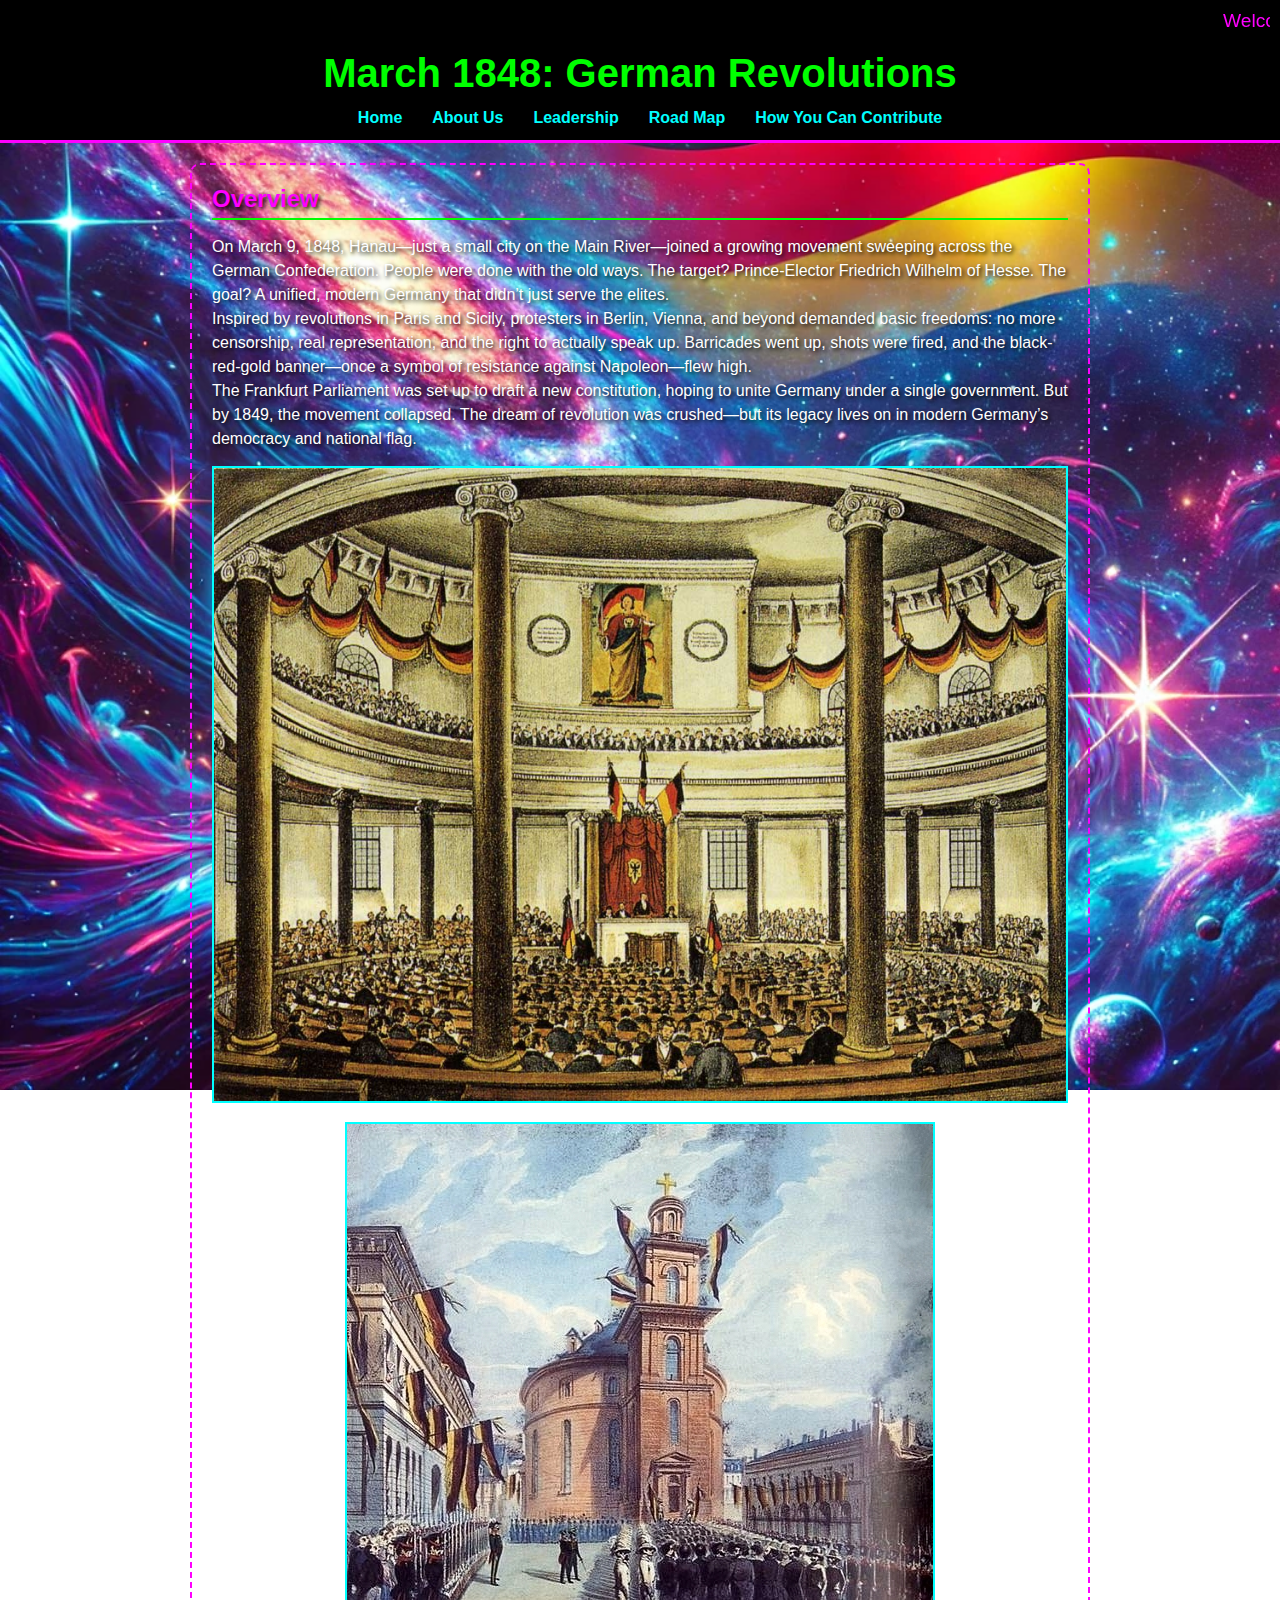
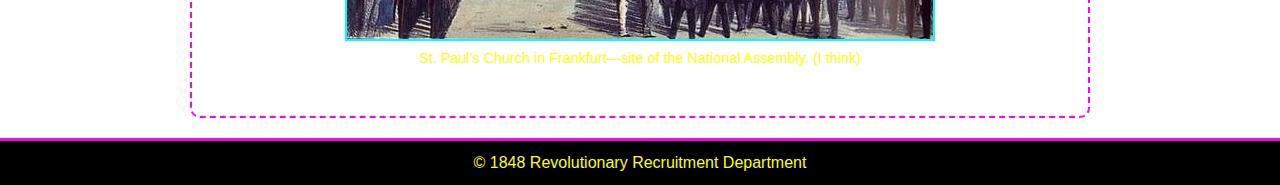
<file: index.html>
<!DOCTYPE html>
<html lang="en">
<head>
  <meta charset="UTF-8">
  <meta name="viewport" content="width=device-width, initial-scale=1.0">
  <title>German Revolution, 1848</title>
  <link rel="stylesheet" type="text/css" href="style.css">
  <link rel="icon" type="image/png" href="images/Flag_of_Germany.svg.png">
</head>
<body>

  <header>
    <marquee behavior="scroll" direction="left">Welcome to the 1848 German Revolutions!</marquee>
    <h1>March 1848: German Revolutions</h1>
    <nav>
      <ul>
        <li><a href="index.html">Home</a></li>
        <li><a href="about.html">About Us</a></li>
        <li><a href="leadership.html">Leadership</a></li>
        <li><a href="roadmap.html">Road Map</a></li>
        <li><a href="help.html">How You Can Contribute</a></li>
      </ul>
    </nav>
  </header>
  <main>
    <section id="overview">
      <h2>Overview</h2>
      <p>
        On March 9, 1848, Hanau—just a small city on the Main River—joined a growing movement sweeping across the German Confederation. People were done with the old ways. The target? Prince-Elector Friedrich Wilhelm of Hesse. The goal? A unified, modern Germany that didn’t just serve the elites.
      </p>
      <p>
        Inspired by revolutions in Paris and Sicily, protesters in Berlin, Vienna, and beyond demanded basic freedoms: no more censorship, real representation, and the right to actually speak up. Barricades went up, shots were fired, and the black-red-gold banner—once a symbol of resistance against Napoleon—flew high.
      </p>
      <p>
        The Frankfurt Parliament was set up to draft a new constitution, hoping to unite Germany under a single government. But by 1849, the movement collapsed. The dream of revolution was crushed—but its legacy lives on in modern Germany’s democracy and national flag.
      </p>
      <figure>
        <img src="images/Zeitgenössige_Lithografie_der_Nationalversammlung_in_der_Paulskirche.jpg" alt="Barricade in central Berlin">
      </figure>
      <figure>
        <img src="images/Paulskirche_Frankfurt_am_Main_1848-1849.jpg">
        <figcaption>St. Paul’s Church in Frankfurt—site of the National Assembly. (I think)</figcaption>
      </figure>
    </section>
  </main>
  <footer>
    <p>&copy; 1848 Revolutionary Recruitment Department</p>
  </footer>
</body>
</html>
</file>
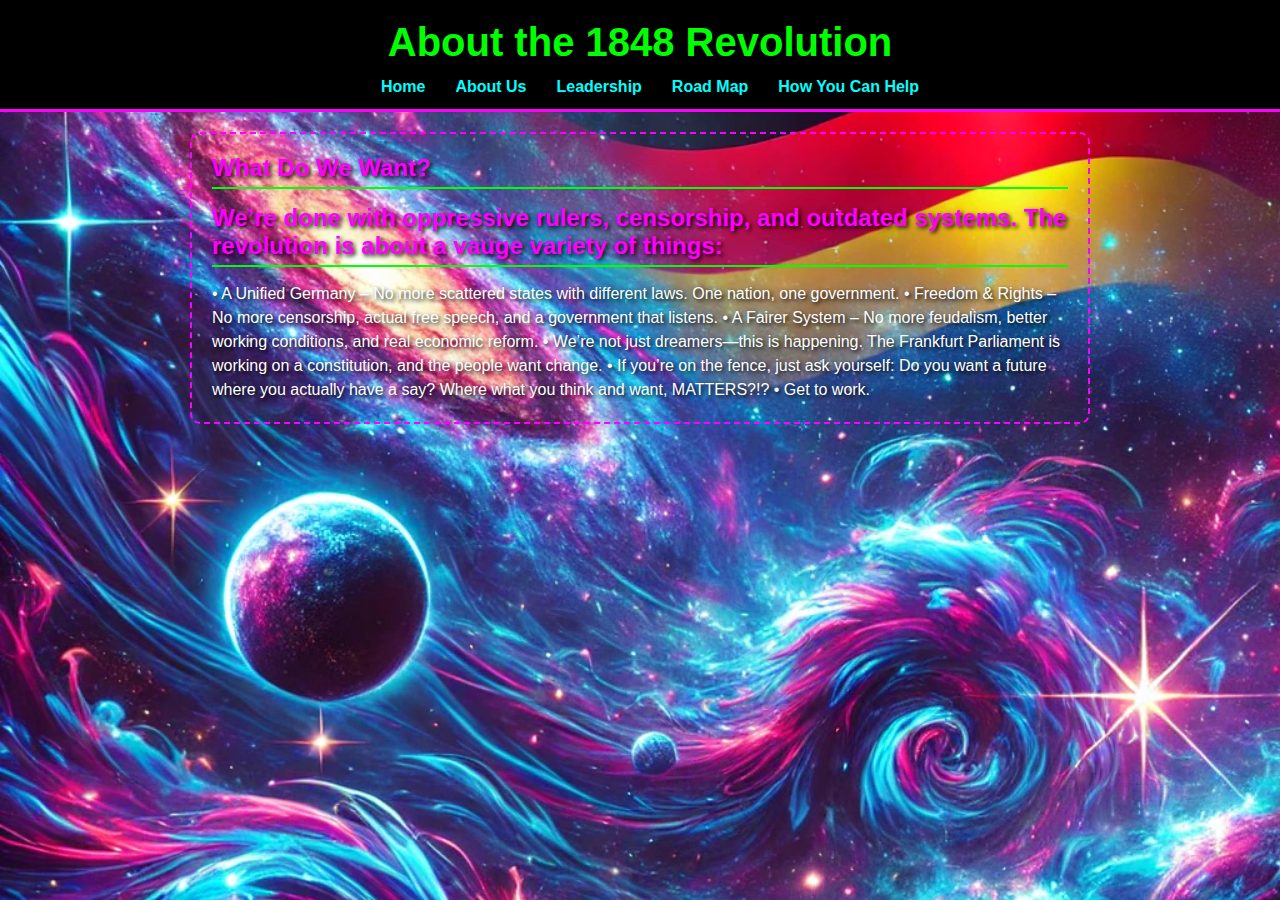
<file: about.html>
<!DOCTYPE html>
<html lang="en">
<head>
  <meta charset="UTF-8">
  <meta name="viewport" content="width=device-width, initial-scale=1.0">
  <title>About Us</title>
  <link rel="stylesheet" type="text/css" href="style.css">
    <link rel="icon" type="image/png" href="images/Flag_of_Germany.svg.png">
</head>
<body>
  <header>
    <h1>About the 1848 Revolution</h1>
    <nav>
      <ul>
        <li><a href="index.html">Home</a></li>
        <li><a href="about.html">About Us</a></li>
        <li><a href="leadership.html">Leadership</a></li>
        <li><a href="roadmap.html">Road Map</a></li>
        <li><a href="help.html">How You Can Help</a></li>
      </ul>
    </nav>
  </header>
  <main>
    <h2>What Do We Want?</h2>
    
<h2>We’re done with oppressive rulers, censorship, and outdated systems. The revolution is about a vauge variety of things:</h2>
<p>
•  A Unified Germany – No more scattered states with different laws. One nation, one government.
•  Freedom & Rights – No more censorship, actual free speech, and a government that listens.
•  A Fairer System – No more feudalism, better working conditions, and real economic reform.
•  We’re not just dreamers—this is happening. The Frankfurt Parliament is working on a constitution, and the people want change. 
•  If you’re on the fence, just ask yourself: Do you want a future where you actually have a say? Where what you think and want, MATTERS?!?
•  Get to work.

</p>
  </main>
</body>
</html>
</file>
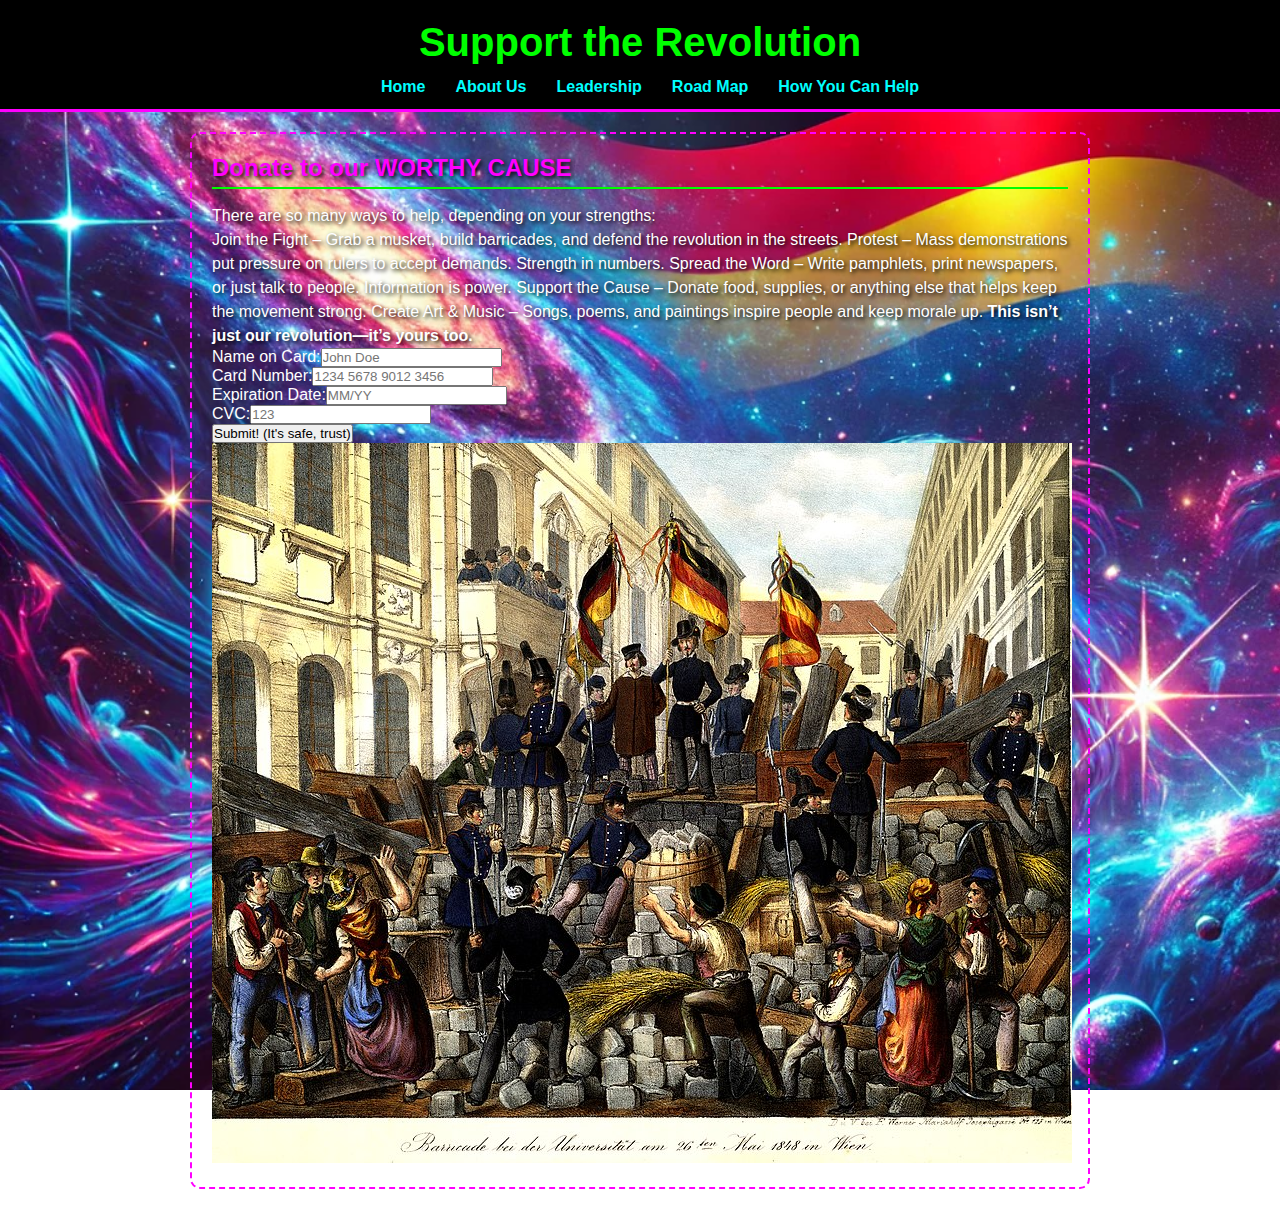
<file: help.html>
<!DOCTYPE html>
<html lang="en">
<head>
  <meta charset="UTF-8">
  <meta name="viewport" content="width=device-width, initial-scale=1.0">
  <title>How You Can Help</title>
  <link rel="stylesheet" type="text/css" href="style.css">
  <link rel="icon" type="image/png" href="images/Flag_of_Germany.svg.png">
</head>
<body>
  <header>
    <h1>Support the Revolution</h1>
    <nav>
      <ul>
        <li><a href="index.html">Home</a></li>
        <li><a href="about.html">About Us</a></li>
        <li><a href="leadership.html">Leadership</a></li>
        <li><a href="roadmap.html">Road Map</a></li>
        <li><a href="help.html">How You Can Help</a></li>
      </ul>
    </nav>
  </header>
  <main>
    <h2>Donate to our WORTHY CAUSE</h2>

    <p>There are so many ways to help, depending on your strengths:</p>

<p>Join the Fight – Grab a musket, build barricades, and defend the revolution in the streets.


  
Protest – Mass demonstrations put pressure on rulers to accept demands. Strength in numbers.

  
Spread the Word – Write pamphlets, print newspapers, or just talk to people. Information is power.

  
Support the Cause – Donate food, supplies, or anything else that helps keep the movement strong.


  
Create Art & Music – Songs, poems, and paintings inspire people and keep morale up.


  
<strong>This isn’t just our revolution—it’s yours too.</strong>

<p>


    <form>
      <label>Name on Card:</label><input type="text" placeholder="John Doe"><br>
      <label>Card Number:</label><input type="text" placeholder="1234 5678 9012 3456"><br>
      <label>Expiration Date:</label><input type="text" placeholder="MM/YY"><br>
      <label>CVC:</label><input type="text" placeholder="123"><br>
      <button type="submit">Submit! (It's safe, trust)</button>
    </form>

<img src="images/860px-Barricade_bei_der_Universität_am_26ten_Mai_1848_in_Wien_0.jpg">
  </main>
</body>
</html>
</file>
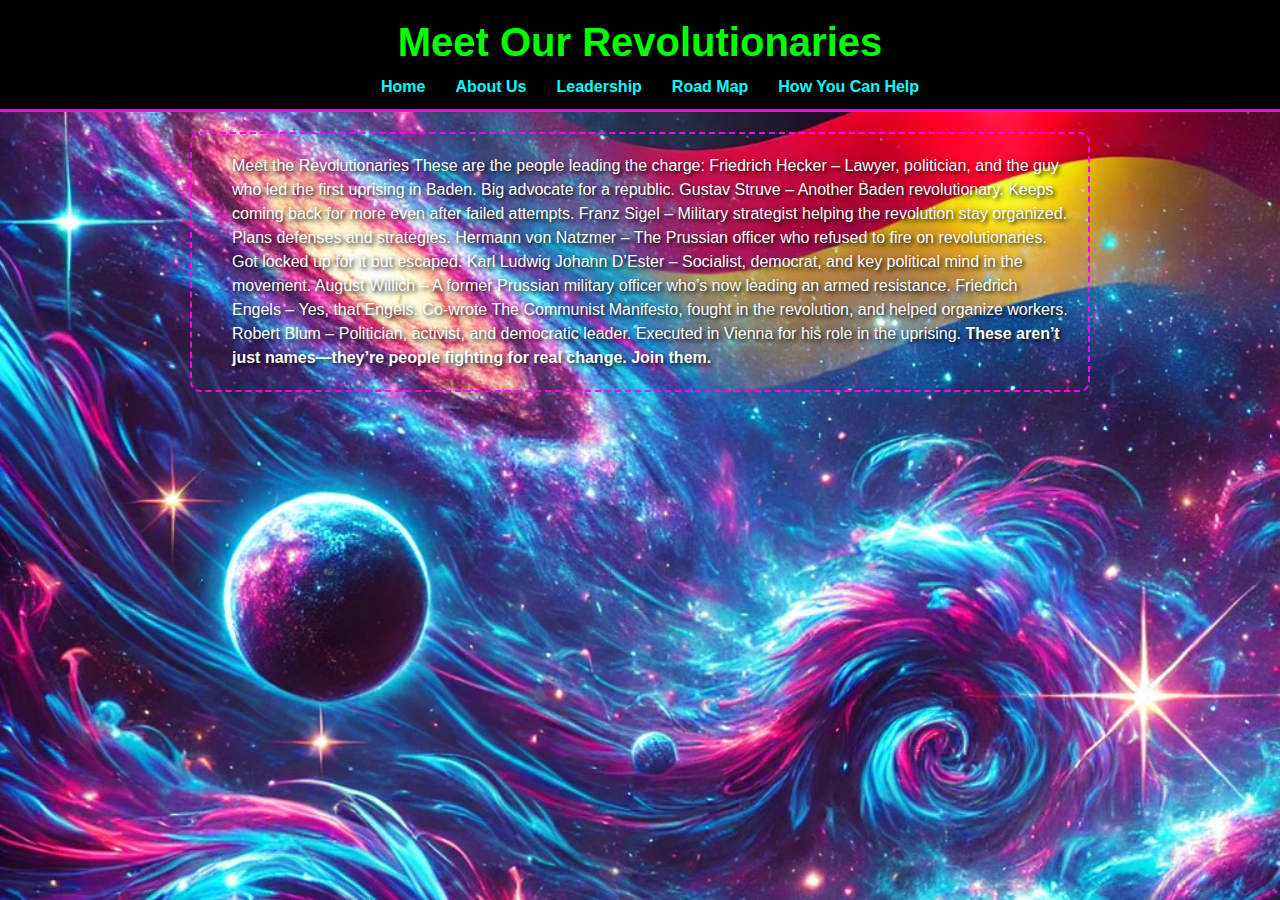
<file: leadership.html>
<!DOCTYPE html>
<html lang="en">
<head>
  <meta charset="UTF-8">
  <meta name="viewport" content="width=device-width, initial-scale=1.0">
  <title>Leadership</title>
  <link rel="stylesheet" type="text/css" href="style.css">
    <link rel="icon" type="image/png" href="images/Flag_of_Germany.svg.png">
</head>
<body>
  <header>
    <h1>Meet Our Revolutionaries</h1>
    <nav>
      <ul>
        <li><a href="index.html">Home</a></li>
        <li><a href="about.html">About Us</a></li>
        <li><a href="leadership.html">Leadership</a></li>
        <li><a href="roadmap.html">Road Map</a></li>
        <li><a href="help.html">How You Can Help</a></li>
      </ul>
    </nav>
  </header>
  <main>
    <ul>
<p>Meet the Revolutionaries
These are the people leading the charge:

Friedrich Hecker – Lawyer, politician, and the guy who led the first uprising in Baden. Big advocate for a republic.
      
Gustav Struve – Another Baden revolutionary. Keeps coming back for more even after failed attempts.

Franz Sigel – Military strategist helping the revolution stay organized. Plans defenses and strategies.
      
Hermann von Natzmer – The Prussian officer who refused to fire on revolutionaries. Got locked up for it but escaped.
      
Karl Ludwig Johann D’Ester – Socialist, democrat, and key political mind in the movement.
      
August Willich – A former Prussian military officer who’s now leading an armed resistance.
      
Friedrich Engels – Yes, that Engels. Co-wrote The Communist Manifesto, fought in the revolution, and helped organize workers.
      
Robert Blum – Politician, activist, and democratic leader. Executed in Vienna for his role in the uprising.
      
<strong>These aren’t just names—they’re people fighting for real change. Join them.</strong></p>
    </ul>

    <link rel="icon" type="image/png" href="images/Flag_of_Germany.svg.png">

          <img src="images/Ereignisblatt_aus_den_revolutionären_Märztagen_18.-19._März_1848_mit_einer_Barrikadenszene_aus_der_Breiten_Strasse,_Berlin_01.jpg>

  </main>
</body>
</html>
</file>
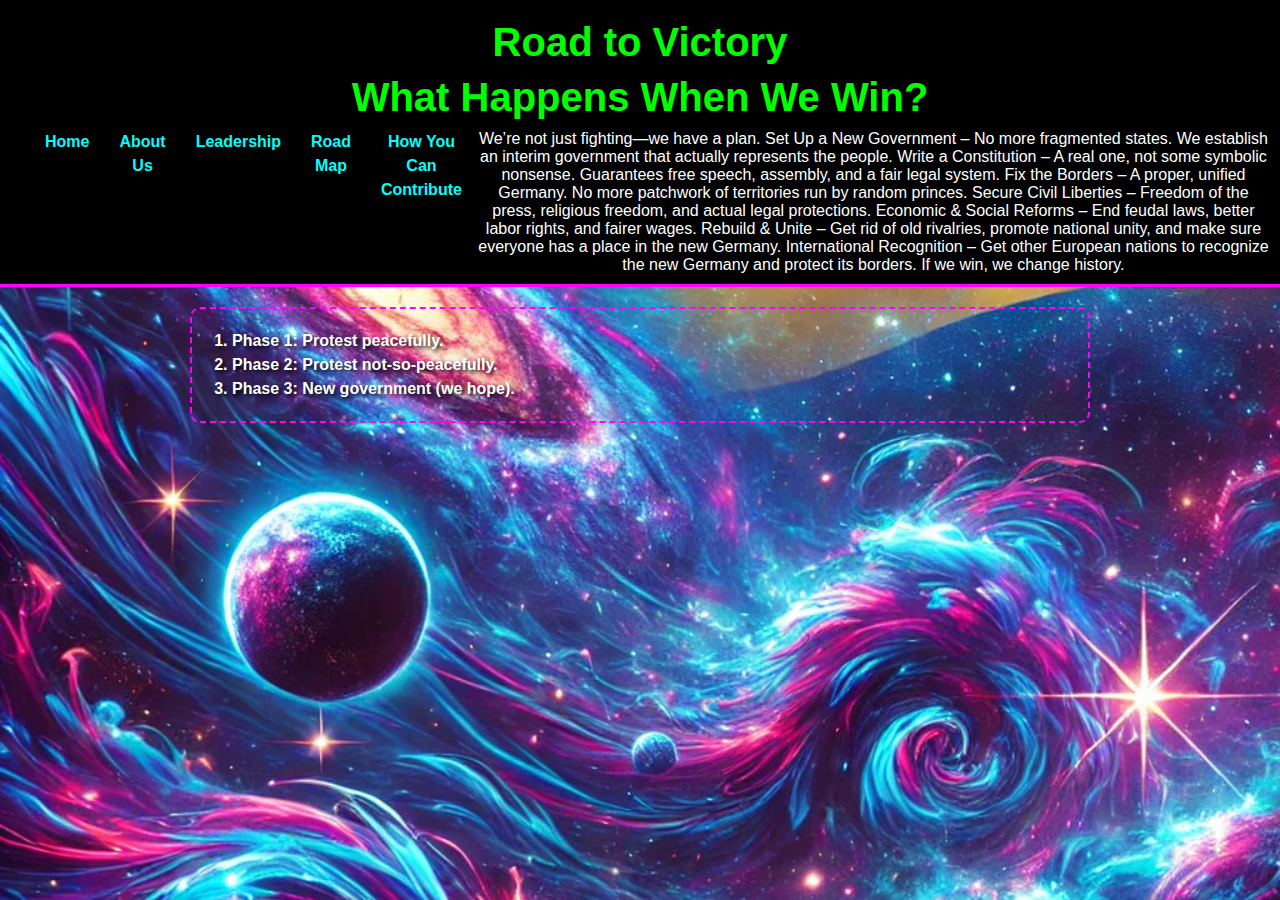
<file: roadmap.html>
<!DOCTYPE html>
<html lang="en">
<head>
  <meta charset="UTF-8">
  <meta name="viewport" content="width=device-width, initial-scale=1.0">
  <title>Revolutionary Roadmap</title>
  <link rel="stylesheet" type="text/css" href="style.css">
</head>
<body>
  <header>
    <h1>Road to Victory</h1>
    <h1>What Happens When We Win?</h1>
    <nav>
      <ul>
        <li><a href="index.html">Home</a></li>
        <li><a href="about.html">About Us</a></li>
        <li><a href="leadership.html">Leadership</a></li>
        <li><a href="roadmap.html">Road Map</a></li>
        <li><a href="help.html">How You Can Contribute</a></li>

We’re not just fighting—we have a plan.

Set Up a New Government – No more fragmented states. We establish an interim government that actually represents the people.
Write a Constitution – A real one, not some symbolic nonsense. Guarantees free speech, assembly, and a fair legal system.
Fix the Borders – A proper, unified Germany. No more patchwork of territories run by random princes.
Secure Civil Liberties – Freedom of the press, religious freedom, and actual legal protections.
Economic & Social Reforms – End feudal laws, better labor rights, and fairer wages.
Rebuild & Unite – Get rid of old rivalries, promote national unity, and make sure everyone has a place in the new Germany.
International Recognition – Get other European nations to recognize the new Germany and protect its borders.
</strong>If we win, we change history.<strong>
      </ul>
    </nav>
  </header>
  <main>
    <ol>
      <li>Phase 1: Protest peacefully.</li>
      <li>Phase 2: Protest not-so-peacefully.</li>
      <li>Phase 3: New government (we hope).</li>
    </ol>
  </main>
</body>
</html>
</file>
<file: style.css>
/* Reset styles */
* {
  margin: 0;
  padding: 0;
  box-sizing: border-box;
}

main, section, article, div {
  background: transparent !important;
}

body {
  color: white; /* Change to any bright color that contrasts with the background */
}

h1, h2, h3, p, li {
  text-shadow: 2px 2px 4px black;
}


body {
  font-family: 'Arial', sans-serif;
  margin: 0;
  padding: 0;
  background: url('images/bg.jpg') no-repeat center center fixed;
  background-size: cover;
  color: #ffffff; /* Change text color so it's readable */
}

main {
  background: rgba(0, 0, 0, 0.5);
  padding: 20px;
  border-radius: 10px;
}


header {
  background: #000;
  padding: 10px;
  border-bottom: 3px solid #ff00ff;
  text-align: center;
}

header h1 {
  font-size: 2.5rem;
  color: #00ff00;
  margin: 10px 0;
}

nav ul {
  list-style: none;
  display: flex;
  justify-content: center;
}

nav ul li {
  margin: 0 15px;
}

nav ul li a {
  color: #00ffff;
  text-decoration: none;
  font-weight: bold;
}

marquee {
  font-size: 1.2rem;
  color: #ff00ff;
  margin-bottom: 5px;
}

main {
  max-width: 900px;
  margin: 20px auto;
  background: rgba(0, 0, 0, 0.7);
  padding: 20px;
  border: 2px dashed #ff00ff;
}

section {
  margin-bottom: 30px;
}

h2 {
  border-bottom: 2px solid #00ff00;
  padding-bottom: 5px;
  margin-bottom: 15px;
  color: #ff00ff;
}

p, li {
  font-size: 1rem;
  line-height: 1.5;
}

ul, ol {
  margin-left: 20px;
}

figure {
  margin: 15px 0;
  text-align: center;
}

figure img {
  max-width: 100%;
  border: 2px solid #00ffff;
}

figcaption {
  font-size: 0.9rem;
  color: #ff0;
  margin-top: 5px;
}

footer {
  background: #000;
  color: #ff0;
  text-align: center;
  padding: 10px;
  border-top: 3px solid #ff00ff;
}

.animated-box {
  display: inline-block;
  background: #ff00ff;
  padding: 10px;
  color: #fff;
  border-radius: 5px;
  margin-top: 10px;
  animation: pulse 1s infinite alternate;
}

@keyframes pulse {
  0% { transform: scale(1); }
  100% { transform: scale(1.1); }
}

.small-text {
  font-size: 0.8rem;
  color: #ff0;
  margin-top: 10px;
}
</file>
